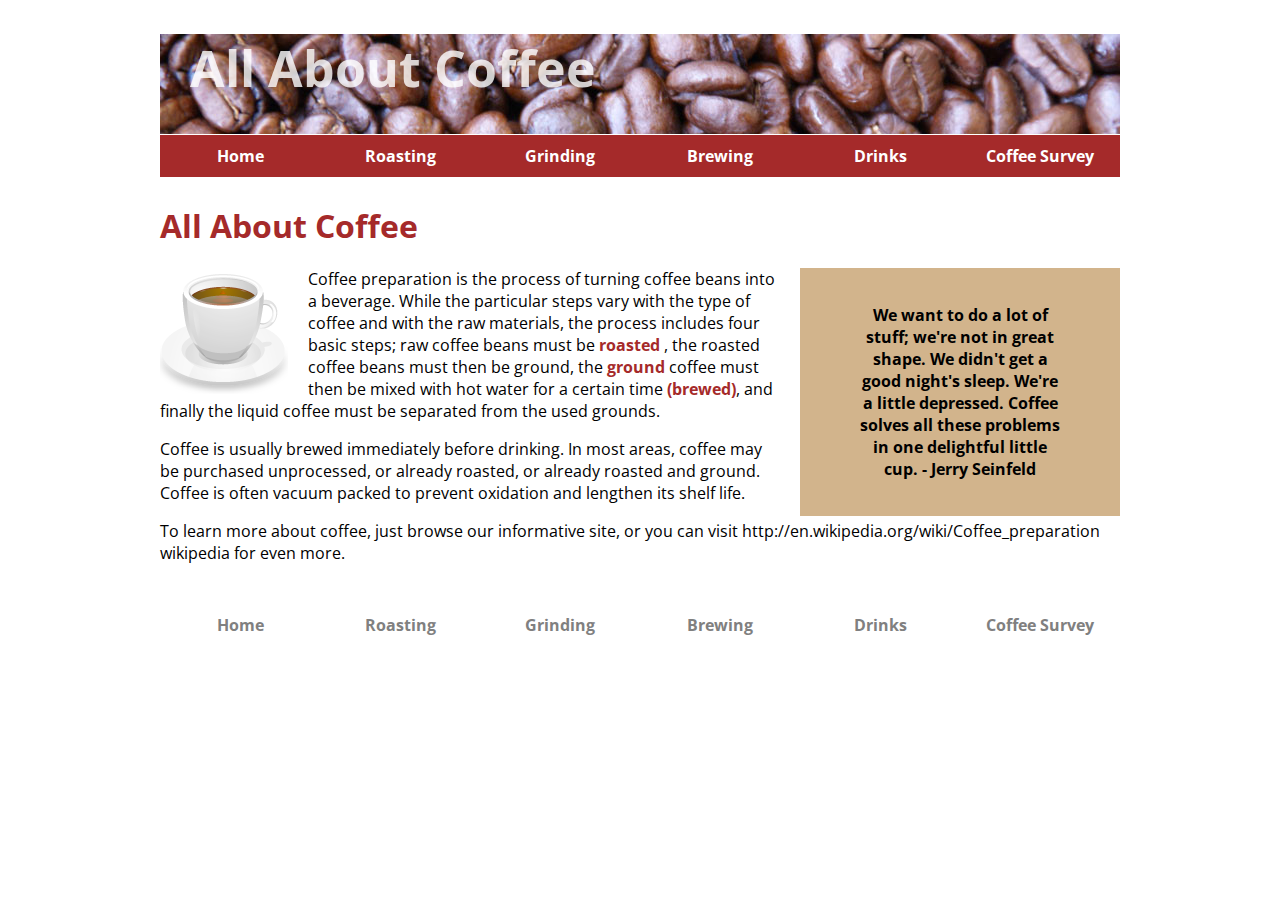
<file: index.html>
<!doctype html>
<html>
<head>
<meta charset="utf-8"/>
<title>All About Coffee</title>
<link href='http://fonts.googleapis.com/css?family=Open+Sans' rel='stylesheet' type='text/css'>
<link href="stylesheet.css" rel="stylesheet" type="text/css" />
</head>

<body>
	<header>
		<h1>All About Coffee</h1>
<nav>
<ul>
	<li> <a href="index.html"> Home</a></li>
	<li><a href="roasting.html">Roasting</a></li>
	<li><a href="grinding.html">Grinding</a></li>
	<li><a href="brewing.html">Brewing</a></li>
	<li><a href="drinking.html">Drinks</a></li>
	<li><a href="survey.html">Coffee Survey</a></li>
</ul>


</nav>
</header>

<h1>All About Coffee</h1>

<aside>
<blockquote> We want to do a lot of stuff; we're not in great shape. We didn't get a good night's sleep. We're a little depressed. Coffee solves all these problems in one delightful little cup.
- Jerry Seinfeld
</blockquote>
</aside>

<section>
	<img  class="photo-left" src="images/coffee-cup.png" alt="A cup of coffee" width="128" height="128" />
<p>Coffee preparation is the process of turning coffee beans into a beverage. While the particular steps vary with the type of coffee and with the raw materials, the process includes four basic steps; raw coffee beans must be <a href="roasting.html"> roasted </a>, the roasted coffee beans must then be ground, the <a href="grinding.html">  ground </a> coffee must then be mixed with hot water for a certain time  <a href="brewing.html">  (brewed)</a>, and finally the liquid coffee must be separated from the used grounds.</p>

<p>Coffee is usually brewed immediately before drinking. In most areas, coffee may be purchased unprocessed, or already roasted, or already roasted and ground. Coffee is often vacuum packed to prevent oxidation and lengthen its shelf life.</p>

<p>To learn more about coffee, just browse our informative site, or you can visit 
http://en.wikipedia.org/wiki/Coffee_preparation wikipedia for even more.</p>
</section>

<footer>
	<nav>
<ul>
	<li> <a href="index.html"> Home</a></li>
	<li><a href="roasting.html">Roasting</a></li>
	<li><a href="grinding.html">Grinding</a></li>
	<li><a href="brewing.html">Brewing</a></li>
	<li><a href="drinking.html">Drinks</a></li>
	<li><a href="survey.html">Coffee Survey</a></li>
</ul>


</nav>
</footer>
</body>
</html>
</file>
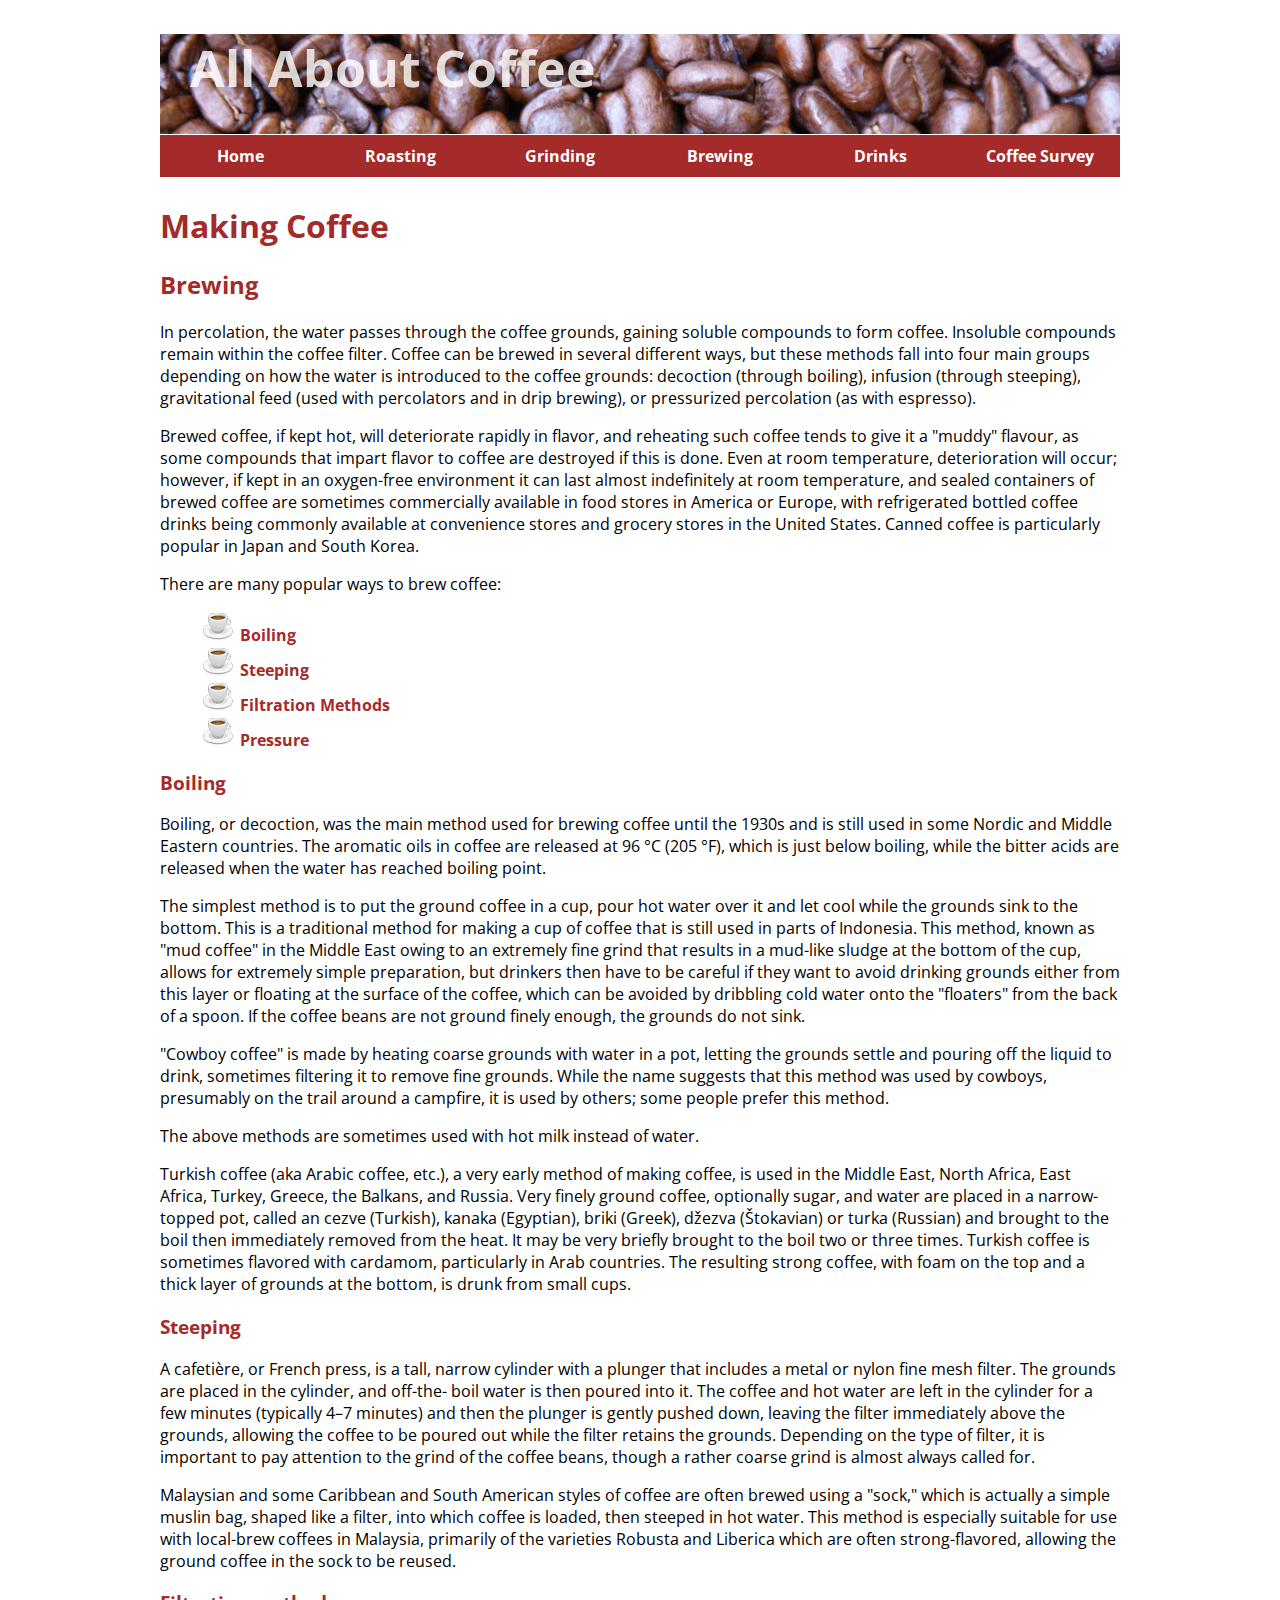
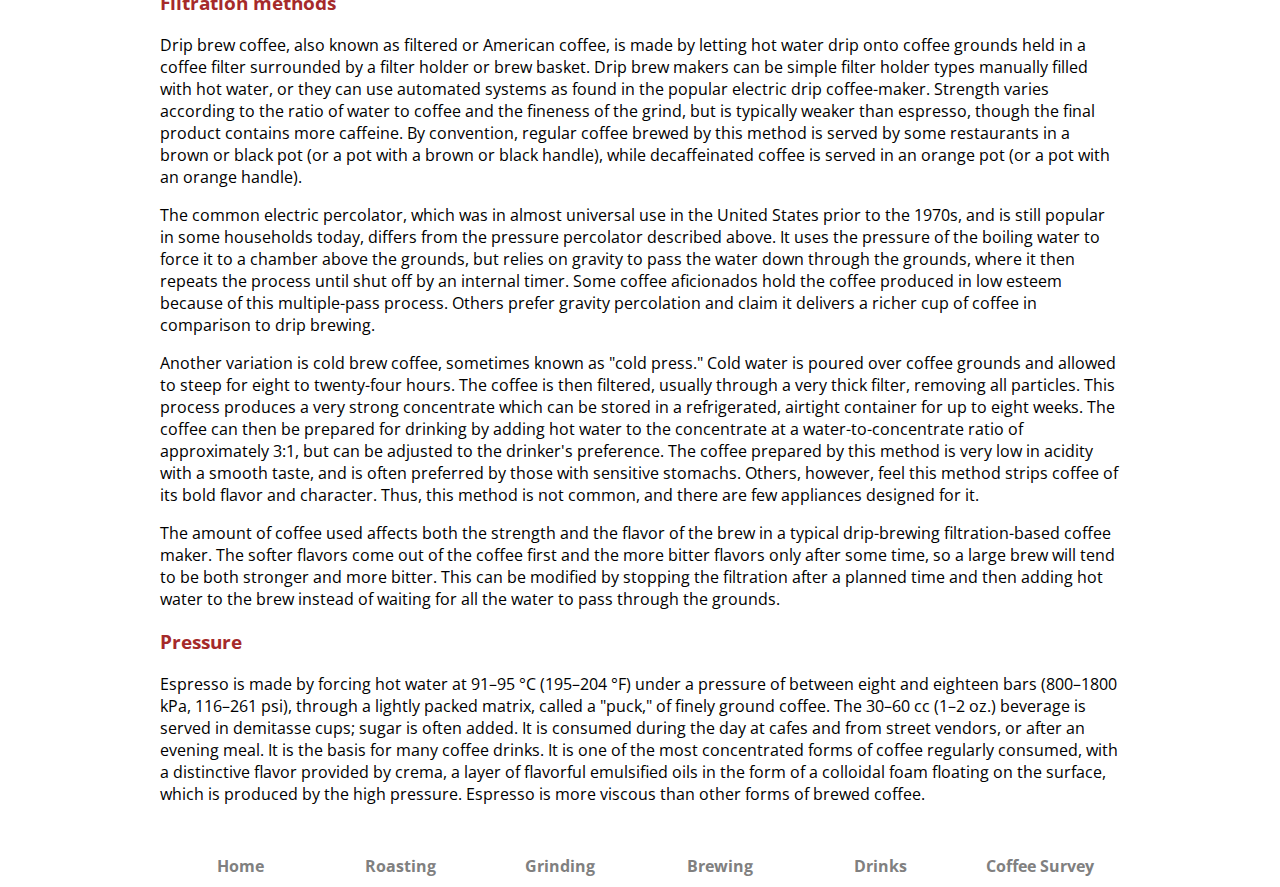
<file: brewing.html>
<!doctype html>
<html>
<head>
<meta charset="utf-8">
<title>Coffee Brewing</title>
<link href='http://fonts.googleapis.com/css?family=Open+Sans' rel='stylesheet' type='text/css'>
<link href="stylesheet.css" rel="stylesheet" type="text/css" />


</head>

<body>
<header>
		<h1>All About Coffee</h1>
<nav>
<ul>
	<li> <a href="index.html"> Home</a></li>
	<li><a href="roasting.html">Roasting</a></li>
	<li><a href="grinding.html">Grinding</a></li>
	<li><a href="brewing.html">Brewing</a></li>
	<li><a href="drinking.html">Drinks</a></li>
	<li><a href="survey.html">Coffee Survey</a></li>
</ul>


</nav>
</header>
<h1>Making Coffee</h1>

<h2 id="brewing">Brewing</h2>

<p>In percolation, the water passes through the coffee grounds, gaining soluble compounds to form coffee. Insoluble compounds remain within the coffee filter.
Coffee can be brewed in several different ways, but these methods fall into four main groups depending on how the water is introduced to the coffee grounds: decoction (through boiling), infusion (through steeping), gravitational feed (used with percolators and in drip brewing), or pressurized percolation (as with espresso).</p>

<p>Brewed coffee, if kept hot, will deteriorate rapidly in flavor, and reheating such coffee tends to give it a "muddy" flavour, as some compounds that impart flavor to coffee are destroyed if this is done. Even at room temperature, deterioration will occur; however, if kept in an oxygen-free environment it can last almost indefinitely at room temperature, and sealed containers of brewed coffee are sometimes commercially available in food stores in America or Europe, with refrigerated bottled coffee drinks being commonly available at convenience stores and grocery stores in the United States. Canned coffee is particularly popular in Japan and South Korea.</p>

<p>There are many popular ways to brew coffee:</p>

<ul>
<ul>
<li><a href="#boiling">Boiling</a></li>
<li><a href="#steeping">Steeping</a></li>
<li><a href="#filtration">Filtration Methods</a></li>
<li><a href="#pressure">Pressure</a></li>
</ul>
</ul>


<section>
<h3 id="boiling">Boiling</h3>

<p>Boiling, or decoction, was the main method used for brewing coffee until the 1930s and is still used in some Nordic and Middle Eastern countries. The aromatic oils in coffee are released at 96 °C (205 °F), which is just below boiling, while the bitter acids are released when the water has reached boiling point.</p>

<p>The simplest method is to put the ground coffee in a cup, pour hot water over it and let cool while the grounds sink to the bottom. This is a traditional method for making a cup of coffee that is still used in parts of Indonesia. This method, known as "mud coffee" in the Middle East owing to an extremely fine grind that results in a mud-like sludge at the bottom of the cup, allows for extremely simple preparation, but drinkers then have to be careful if they want to avoid drinking grounds either from this layer or floating at the surface of the coffee, which can be avoided by dribbling cold water onto the "floaters" from the back of a spoon. If the coffee beans are not ground finely enough, the grounds do not sink.</p>

<p>"Cowboy coffee" is made by heating coarse grounds with water in a pot, letting the grounds settle and pouring off the liquid to drink, sometimes filtering it to remove fine grounds. While the name suggests that this method was used by cowboys, presumably on the trail around a campfire, it is used by others; some people prefer this method.</p>

<p>The above methods are sometimes used with hot milk instead of water.</p>

<p>Turkish coffee (aka Arabic coffee, etc.), a very early method of making coffee, is used in the Middle East, North Africa, East Africa, Turkey, Greece, the Balkans, and Russia. Very finely ground coffee, optionally sugar, and water are placed in a narrow-topped pot, called an cezve (Turkish), kanaka (Egyptian), briki (Greek), džezva (Štokavian) or turka (Russian) and brought to the boil then immediately removed from the heat. It may be very briefly brought to the boil two or three times. Turkish coffee is sometimes flavored with cardamom, particularly in Arab countries. The resulting strong coffee, with foam on the top and a thick layer of grounds at the bottom, is drunk from small cups.</p>
</section>

<section>
<h3 id="steeping">Steeping</h3>

<p>A cafetière, or French press, is a tall, narrow cylinder with a plunger that includes a metal or nylon fine mesh filter. The grounds are placed in the cylinder, and off-the- boil water is then poured into it. The coffee and hot water are left in the cylinder for a few minutes (typically 4–7 minutes) and then the plunger is gently pushed down, leaving the filter immediately above the grounds, allowing the coffee to be poured out while the filter retains the grounds. Depending on the type of filter, it is important to pay attention to the grind of the coffee beans, though a rather coarse grind is almost always called for.</p>

<p>Malaysian and some Caribbean and South American styles of coffee are often brewed using a "sock," which is actually a simple muslin bag, shaped like a filter, into which coffee is loaded, then steeped in hot water. This method is especially suitable for use with local-brew coffees in Malaysia, primarily of the varieties Robusta and Liberica which are often strong-flavored, allowing the ground coffee in the sock to be reused.</p>

</section>

<section>

<h3 id="filtration">Filtration methods</h3>

<p>Drip brew coffee, also known as filtered or American coffee, is made by letting hot water drip onto coffee grounds held in a coffee filter surrounded by a filter holder or brew basket. Drip brew makers can be simple filter holder types manually filled with hot water, or they can use automated systems as found in the popular electric drip coffee-maker. Strength varies according to the ratio of water to coffee and the fineness of the grind, but is typically weaker than espresso, though the final product contains more caffeine. By convention, regular coffee brewed by this method is served by some restaurants in a brown or black pot (or a pot with a brown or black handle), while decaffeinated coffee is served in an orange pot (or a pot with an orange handle).</p>

<p>The common electric percolator, which was in almost universal use in the United States prior to the 1970s, and is still popular in some households today, differs from the pressure percolator described above. It uses the pressure of the boiling water to force it to a chamber above the grounds, but relies on gravity to pass the water down through the grounds, where it then repeats the process until shut off by an internal timer. Some coffee aficionados hold the coffee produced in low esteem because of this multiple-pass process. Others prefer gravity percolation and claim it delivers a richer cup of coffee in comparison to drip brewing.</p>

<p>Another variation is cold brew coffee, sometimes known as "cold press." Cold water is poured over coffee grounds and allowed to steep for eight to twenty-four hours. The coffee is then filtered, usually through a very thick filter, removing all particles. This process produces a very strong concentrate which can be stored in a refrigerated, airtight container for up to eight weeks. The coffee can then be prepared for drinking by adding hot water to the concentrate at a water-to-concentrate ratio of approximately 3:1, but can be adjusted to the drinker's preference. The coffee prepared by this method is very low in acidity with a smooth taste, and is often preferred by those with sensitive stomachs. Others, however, feel this method strips coffee of its bold flavor and character. Thus, this method is not common, and there are few appliances designed for it.</p>

<p>The amount of coffee used affects both the strength and the flavor of the brew in a typical drip-brewing filtration-based coffee maker. The softer flavors come out of the coffee first and the more bitter flavors only after some time, so a large brew will tend to be both stronger and more bitter. This can be modified by stopping the filtration after a planned time and then adding hot water to the brew instead of waiting for all the water to pass through the grounds.</p>

</section>
<section>

<h3>Pressure</h3>

<p>Espresso is made by forcing hot water at 91–95 °C (195–204 °F) under a pressure of between eight and eighteen bars (800–1800 kPa, 116–261 psi), through a lightly packed matrix, called a "puck," of finely ground coffee. The 30–60 cc (1–2 oz.) beverage is served in demitasse cups; sugar is often added. It is consumed during the day at cafes and from street vendors, or after an evening meal. It is the basis for many coffee drinks. It is one of the most concentrated forms of coffee regularly consumed, with a distinctive flavor provided by crema, a layer of flavorful emulsified oils in the form of a colloidal foam floating on the surface, which is produced by the high pressure. Espresso is more viscous than other forms of brewed coffee.</p>
</section>
<footer>
	<nav>
<ul>
	<li> <a href="index.html"> Home</a></li>
	<li><a href="roasting.html">Roasting</a></li>
	<li><a href="grinding.html">Grinding</a></li>
	<li><a href="brewing.html">Brewing</a></li>
	<li><a href="drinking.html">Drinks</a></li>
	<li><a href="survey.html">Coffee Survey</a></li>
</ul>


</nav>
</footer>

</body>
</html>
</file>
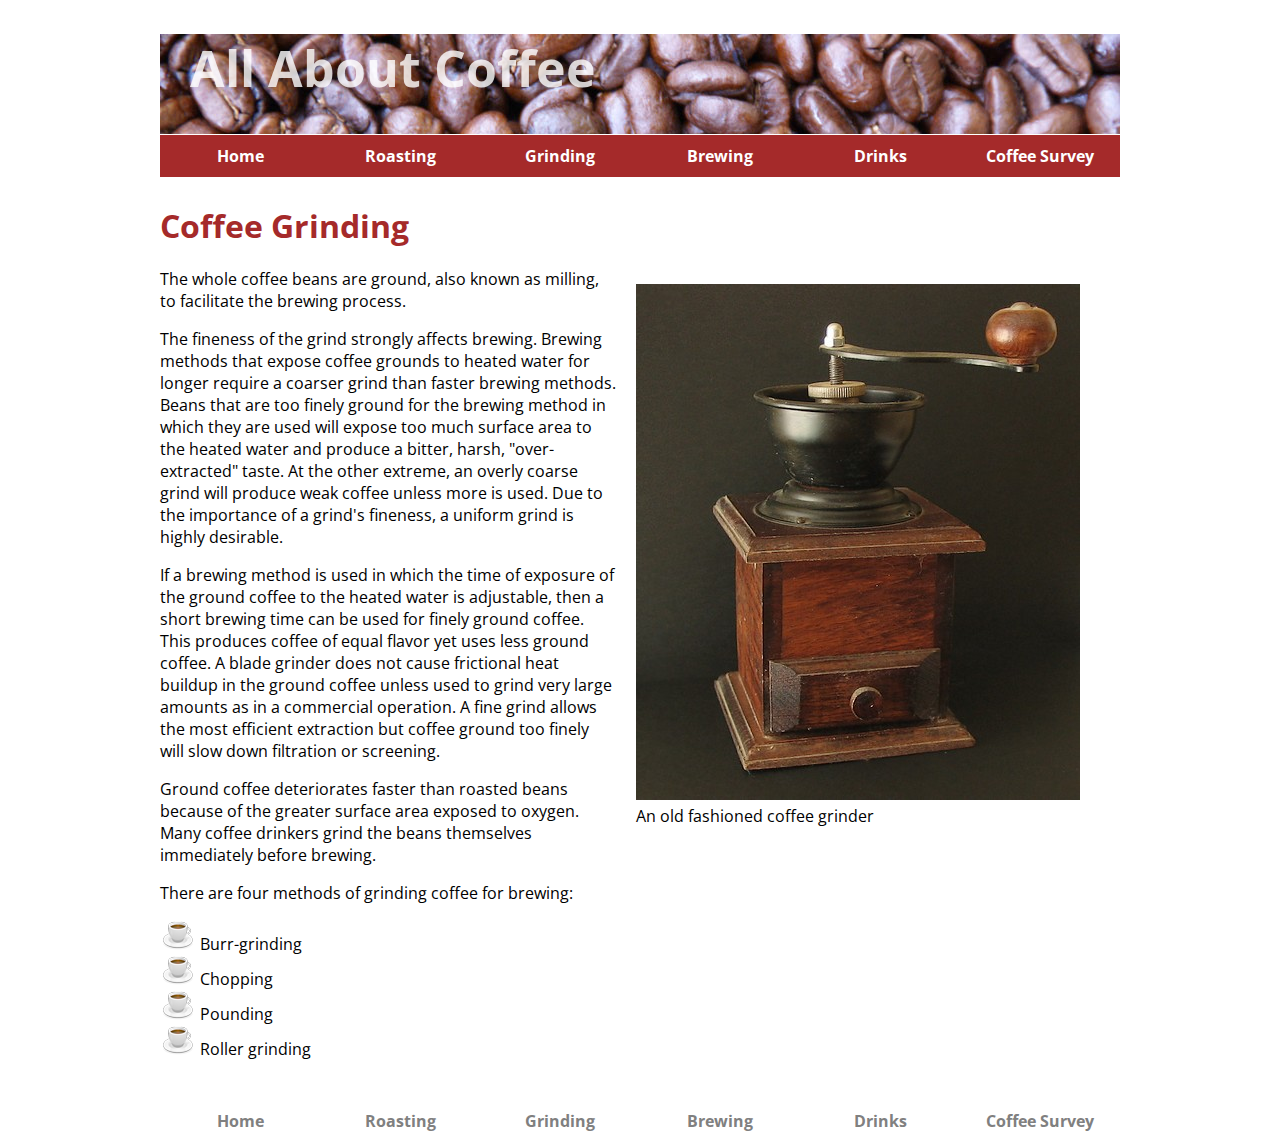
<file: grinding.html>
<!doctype html>
<html>
<head>
<meta charset="utf-8">
<title>Coffee Grinding</title>
<link href='http://fonts.googleapis.com/css?family=Open+Sans' rel='stylesheet' type='text/css'>
<link href="stylesheet.css" rel="stylesheet" type="text/css" />
</head>

<body>
<header>
		<h1>All About Coffee</h1>
<nav>
<ul>
	<li> <a href="index.html"> Home</a></li>
	<li><a href="roasting.html">Roasting</a></li>
	<li><a href="grinding.html">Grinding</a></li>
	<li><a href="brewing.html">Brewing</a></li>
	<li><a href="drinking.html">Drinks</a></li>
	<li><a href="survey.html">Coffee Survey</a></li>
</ul>


</nav>
</header>
<h1>Coffee Grinding</h1>
<figure class="photo-right">
<img src="images/coffee-grinder.jpg" width="444" height="516" />
<figcaption>An old fashioned coffee grinder</figcaption>
</figure>
<p>The whole coffee beans are ground, also known as milling, to facilitate the brewing process.</p>

<p>The fineness of the grind strongly affects brewing. Brewing methods that expose coffee grounds to heated water for longer require a coarser grind than faster brewing methods. Beans that are too finely ground for the brewing method in which they are used will expose too much surface area to the heated water and produce a bitter, harsh, "over-extracted" taste. At the other extreme, an overly coarse grind will produce weak coffee unless more is used. Due to the importance of a grind's fineness, a uniform grind is highly desirable.</p>

<p>If a brewing method is used in which the time of exposure of the ground coffee to the heated water is adjustable, then a short brewing time can be used for finely ground coffee. This produces coffee of equal flavor yet uses less ground coffee. A blade grinder does not cause frictional heat buildup in the ground coffee unless used to grind very large amounts as in a commercial operation. A fine grind allows the most efficient extraction but coffee ground too finely will slow down filtration or screening.</p>

<p>Ground coffee deteriorates faster than roasted beans because of the greater surface area exposed to oxygen. Many coffee drinkers grind the beans themselves immediately before brewing.</p>

<p>There are four methods of grinding coffee for brewing: 
<ul>
<li>Burr-grinding</li>
<li>Chopping</li>
<li>Pounding</li>
<li>Roller grinding</li>
</ul>
</p>
<footer>
<nav>
<ul>
<li><a href="index.html">Home</a></li>
<li><a href="roasting.html">Roasting</a></li>
<li><a href="grinding.html">Grinding</a></li>
<li><a href="brewing.html">Brewing</a></li>
<li><a href="drinks.html">Drinks</a></li>
<li><a href="survey.html">Coffee Survey</a></li>
</ul>
</nav>
</footer>
</body>
</html>
</file>
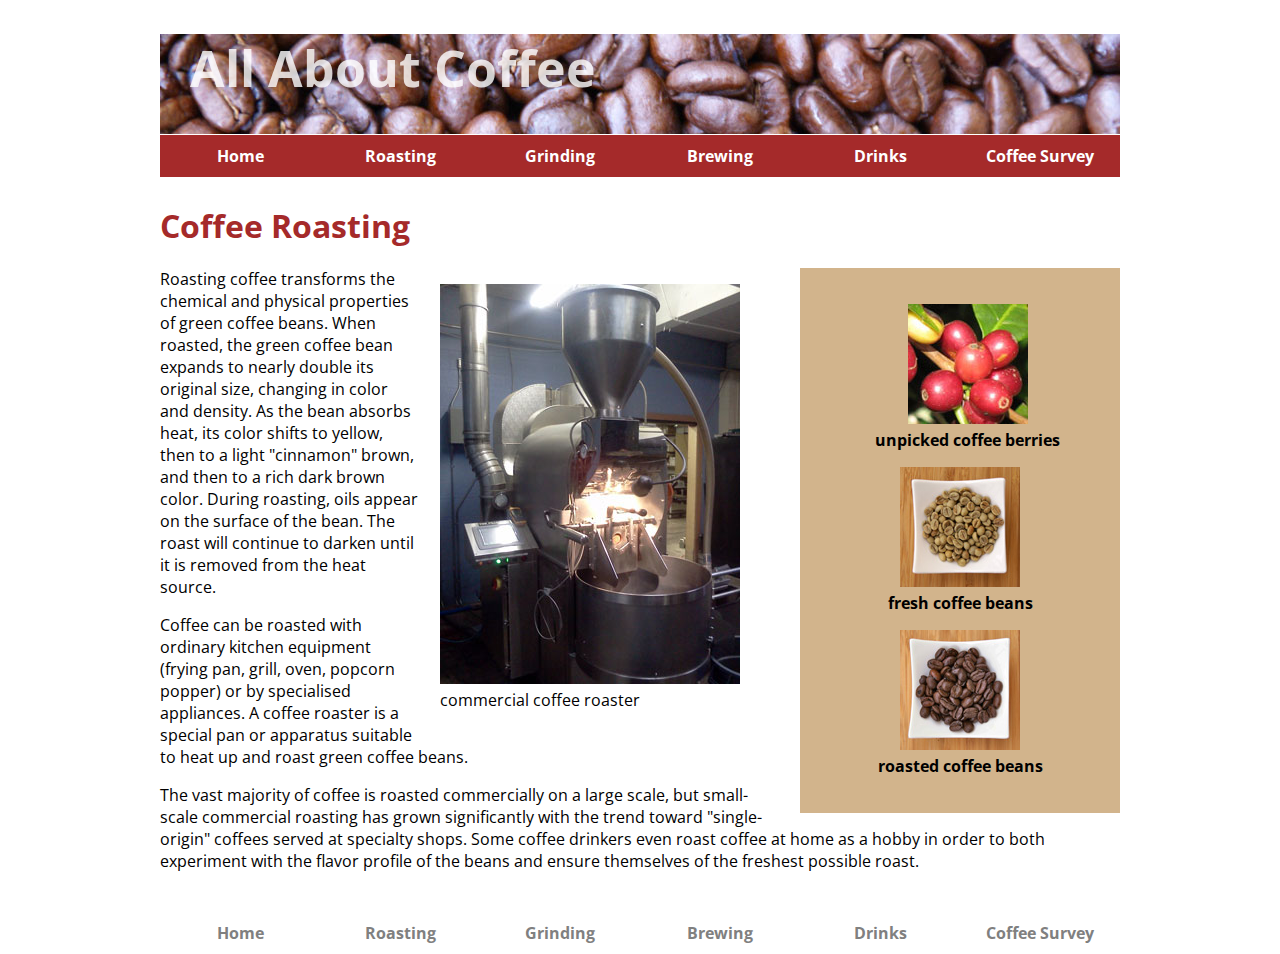
<file: roasting.html>
<!doctype html>
<html>
<head>
<meta charset="utf-8">
<title>Coffee Roasting</title>
<link href='http://fonts.googleapis.com/css?family=Open+Sans' rel='stylesheet' type='text/css'>
<link href="stylesheet.css" rel="stylesheet" type="text/css" />
</head>
<body>
<header>
    <h1>All About Coffee</h1>
<nav>
<ul>
  <li> <a href="index.html"> Home</a></li>
  <li><a href="roasting.html">Roasting</a></li>
  <li><a href="grinding.html">Grinding</a></li>
  <li><a href="brewing.html">Brewing</a></li>
  <li><a href="drinking.html">Drinks</a></li>
  <li><a href="survey.html">Coffee Survey</a></li>
</ul>


</nav>
</header>
<h1>Coffee Roasting</h1>
<aside>
  <figure class="photo-right"> <img src="images/coffee-berries.jpg" alt="unpicked coffee berries" />
    <figcaption>unpicked coffee berries</figcaption>
  </figure>
  <figure> <img src="images/fresh-beans.jpg" alt="fresh coffee beans ready for roasting" />
    <figcaption>fresh coffee beans</figcaption>
  </figure>
  <figure> <img src="images/roasted-beans.jpg" alt="roasted coffee beans" />
    <figcaption>roasted coffee beans</figcaption>
  </figure>
</aside>
<section>
  <figure class="photo-right"> <img src="images/commercial-roaster.jpg" alt="commercial coffee roaster" width=300 />
    <figcaption>commercial coffee roaster</figcaption>
  </figure>
<p>Roasting coffee transforms the chemical and physical properties of green coffee beans. When roasted, the green coffee bean expands to nearly double its original size, changing in color and density. As the bean absorbs heat, its color shifts to yellow, then to a light "cinnamon" brown, and then to a rich dark brown color. During roasting, oils appear on the surface of the bean. The roast will continue to darken until it is removed from the heat source.</p>

<p>Coffee can be roasted with ordinary kitchen equipment (frying pan, grill, oven, popcorn popper) or by specialised appliances. A coffee roaster is a special pan or apparatus suitable to heat up and roast green coffee beans.</p>

<p>The vast majority of coffee is roasted commercially on a large scale, but small-scale commercial roasting has grown significantly with the trend toward "single-origin" coffees served at specialty shops. Some coffee drinkers even roast coffee at home as a hobby in order to both experiment with the flavor profile of the beans and ensure themselves of the freshest possible roast.</p>
</section>
<footer>
<nav>
<ul>
<li><a href="index.html">Home</a></li>
<li><a href="roasting.html">Roasting</a></li>
<li><a href="grinding.html">Grinding</a></li>
<li><a href="brewing.html">Brewing</a></li>
<li><a href="drinks.html">Drinks</a></li>
<li><a href="survey.html">Coffee Survey</a></li>
</ul>
</nav>
</footer>
</body>
</html>
</file>
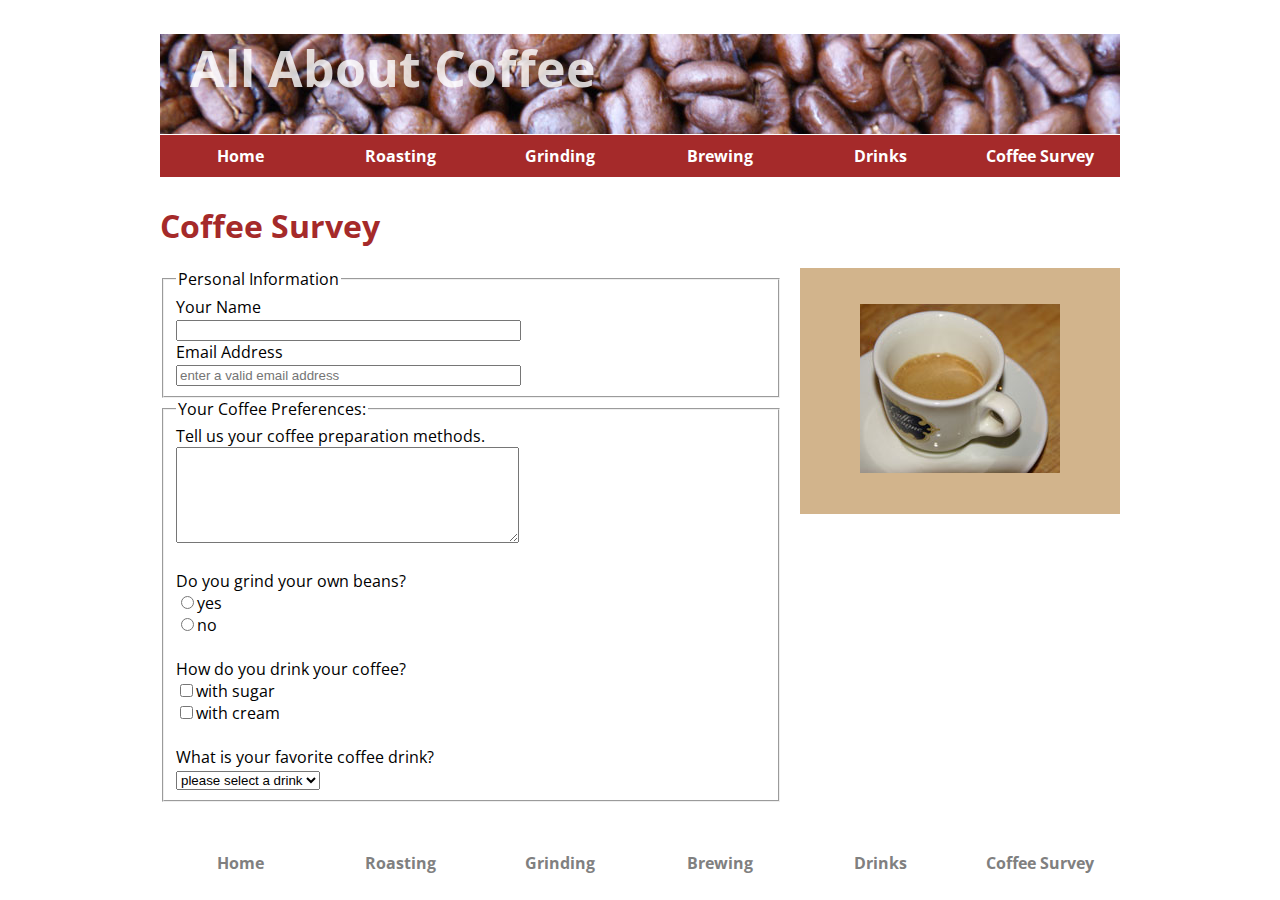
<file: survey.html>
<!doctype html>
<html>
<head>
<meta charset="utf-8">
<title>Coffee Survey</title>
<link href='http://fonts.googleapis.com/css?family=Open+Sans' rel='stylesheet' type='text/css'>
<link href="stylesheet.css" rel="stylesheet" type="text/css" />
</head>

<body>
<header>
		<h1>All About Coffee</h1>
<nav>
<ul>
	<li> <a href="index.html"> Home</a></li>
	<li><a href="roasting.html">Roasting</a></li>
	<li><a href="grinding.html">Grinding</a></li>
	<li><a href="brewing.html">Brewing</a></li>
	<li><a href="drinking.html">Drinks</a></li>
	<li><a href="survey.html">Coffee Survey</a></li>
</ul>


</nav>
</header>


<h1>Coffee Survey</h1>
<aside>
<figure>
<img src="images/espresso.jpg" alt="a cup of espresso" />
</figure>
</aside>
<form action="coffee-survey.php" method="post">

<fieldset>
<legend>Personal Information</legend>
Your Name<br/>
<input type="text" name="name" required size="40"/>
<br/>
Email Address<br/>
<input type="email" name="email" required placeholder="enter a valid email address"  size="40"/>
<br/>
</fieldset>


<fieldset>
<legend>Your Coffee Preferences:</legend>
Tell us your coffee preparation methods.<br/>
<textarea name="preparation" cols="40" rows="6" ></textarea>
<br/><br/>
Do you grind your own beans?<br/>
<input type="radio" name="grind" value="yes" />yes<br/>
<input type="radio" name="grind" value="no" />no<br/>
<br/>
How do you drink your coffee?<br/>
<input type="checkbox" name="drink" value="sugar" />with sugar<br/>
<input type="checkbox" name="drink" value="cream" />with cream<br/>
<br/>
What is your favorite coffee drink?<br/>
<select name="favorite">
<option value="">please select a drink</option>
<option value="drip">drip coffee</option>
<option value="french">french press</option>
<option value="espresso">espresso</option>
<option value="latte">latte</option>
<option value="flavored">flavored</option>
</select>
</fieldset>


</form>
<footer>
<nav>
<ul>
<li><a href="index.html">Home</a></li>
<li><a href="roasting.html">Roasting</a></li>
<li><a href="grinding.html">Grinding</a></li>
<li><a href="brewing.html">Brewing</a></li>
<li><a href="drinks.html">Drinks</a></li>
<li><a href="survey.html">Coffee Survey</a></li>
</ul>
</nav>
</footer>
</body>
</html>
</file>
<file: stylesheet.css>
body {
font-family: 'Open Sans', sans-serif;
margin:0 auto;
width:960px; 

}

h1, h2, h3 {
color:brown;
}

ul {
list-style-image: url("images/tiny-coffee-cup.gif");
}

a:link, a:visited {
text-decoration:none;
color:brown;
font-weight:bold;
}

a:hover{
color:black;
}

nav ul{
list-style-type:none;
padding:0;
}

nav li{
display:inline;
float:left;
}

nav a:link, nav a:visited{
background-color:brown;
color:white;
display:block;
width:160px;
text-align:center;
padding:10px 0;

}

nav a:hover{
background-color:black;
}

aside{
width:280px;
float:right;
background-color: tan;
text-align:center;
font-weight:bold;
padding:20px;
margin-left:20px;
}
.photo-left{
float:left;
margin-right:20px;
}

.photo-right{
float:right;
margin-left:20px;
}

header{
background-image:url("images/coffee-beans.jpg");
height:100px;
margin-bottom:70px;
}

header h1{
color:rgba(256,256,256,.8);
margin-left:30px;
margin-top30px;
font-size:50px;
}

footer{
margin:40px 0;
}

footer nav a:link, footer nav a:visited{
color:gray;
text-decoration:none;
display:block;
width:160px;
text-align:center;
background-color:white;
}

footer nav a:hover{
color:black;
}
td,th{
	border:1px solid black;
	width: 20%;
	text-align: center;
	padding: 5px;
}
table{
	border-collapse: collapse;
}
video{
	margin-bottom: 20px;
	margin-left: 160px;


}
</file>
